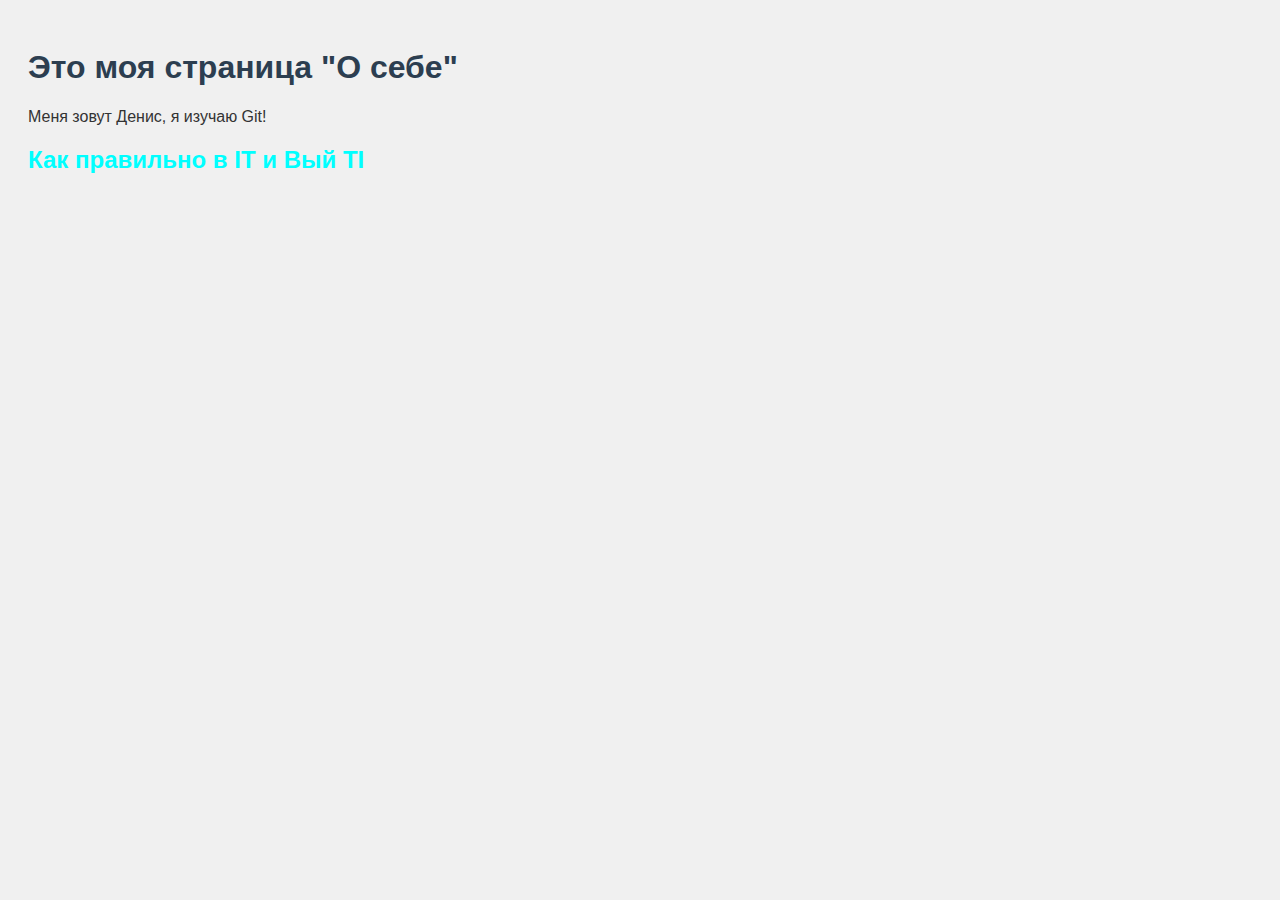
<file: zadanie_TRPO/index.html>
<!DOCTYPE html>
<html lang="ru">
<head>
    <meta charset="UTF-8">
    <link rel="stylesheet" href="style.css">
    <title>О себе</title>
</head>
<body>
    <h1>Это моя страница "О себе"</h1>
    <p>Меня зовут Денис, я изучаю Git!</p>

    <h2>Как правильно в IT и Вый TI</h2> 
</body>
</html>
</file>
<file: zadanie_TRPO/style.css>
body {
    font-family: Arial, sans-serif;
    background-color: #f0f0f0;
    color: #333;
    padding: 20px;
}
h1 {
    color: #2c3e50;
}

h2{
    color: aqua; /* Второе изменение */
}
</file>
